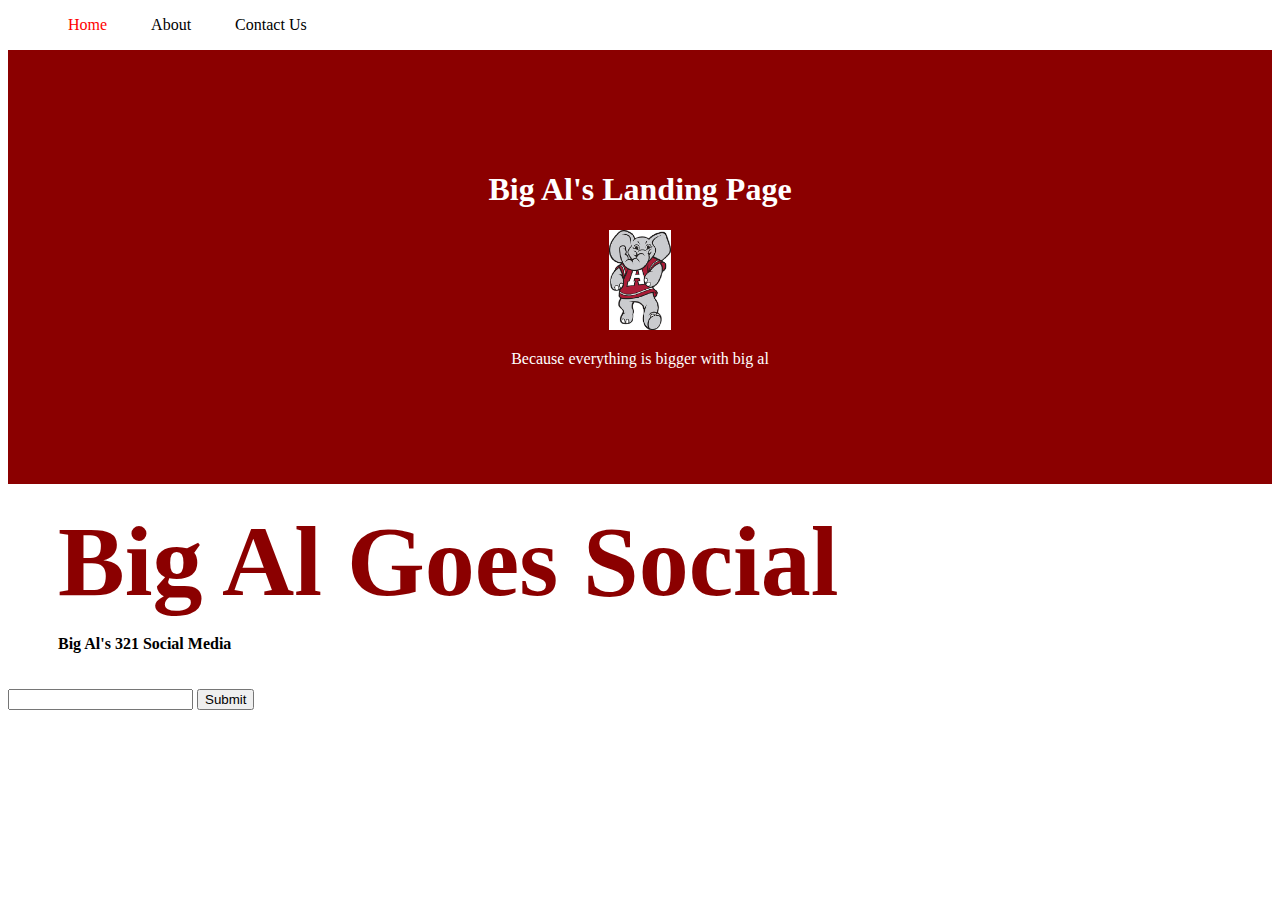
<file: index.html>
<!DOCTYPE html>
<html lang="en">
<head>
    <meta charset="UTF-8">
    <meta http-equiv="X-UA-Compatible" content="IE=edge">
    <meta name="viewport" content="width=device-width, initial-scale=1.0">
    <title>Big Al Goes Social</title>
    <link rel="stylesheet" href="./Resourses/CSS/index.css">
    
</head>
<body>
    <!--Navbar section-->
    <nav class = "navbar">
        <ul>
            <li><a class="red" href = "">Home</a></li>
            <li><a href = "./AboutPage.html">About</a></li>
            <li><a href = "">Contact Us</a></li>
        </ul>
    </nav>

    <!--Banner Section-->
    <div class="banner">
        <h1>
            Big Al's Landing Page
        </h1>
        <img id = "small-BigAl" src = "Resourses/Images/bigal1 (1) (3).png" alt="">
        <p>Because everything is bigger with big al</p>
    </div>

    <!--Social Media Section-->
    <div class="Social-section">
        <span id="social" class="bold">Big Al Goes Social</span>
        <p class="bold">Big Al's 321 Social Media</p>
    </div>

    <form action="">
        <input type="text" />
        <input type="submit" />
    </form>
    
    <script type="text/javascript" src="./index.js"></script>
    <div id="greets" onload="handleOnLoad()"> 
        
    </div>

</body>
</html>
</file>
<file: Resourses/CSS/index.css>
.navbar{
    background-color: white;
    position: fixed;
    top: 0;
    width: 100%;
}

.navbar li{
    display: inline;
    padding: 20px;

}

.navbar a{
    text-decoration: none;
    color: black;
}

a.red{
    color: red;
}

.banner{
    background-color: darkred;
    color: white;
    margin-top: 50px;
    text-align: center;
    padding: 100px 0px ;
}

#small-BigAl{
    height: 100px;
}

#social{
    color: darkred;
    font-size: 100px;

}

.Social-section{
    padding: 20px 50px;
}

.bold{
    font-weight: 900;
}

#greets ul{
    list-style-type: none;

}

.avatar{
    background-image: url('../Images/bigal2.JPG');
    background-size: cover;
    height: 50px;
    width: 50px;
    border-radius: 50%;
    display: inline-block;
    vertical-align: middle;
}
</file>
